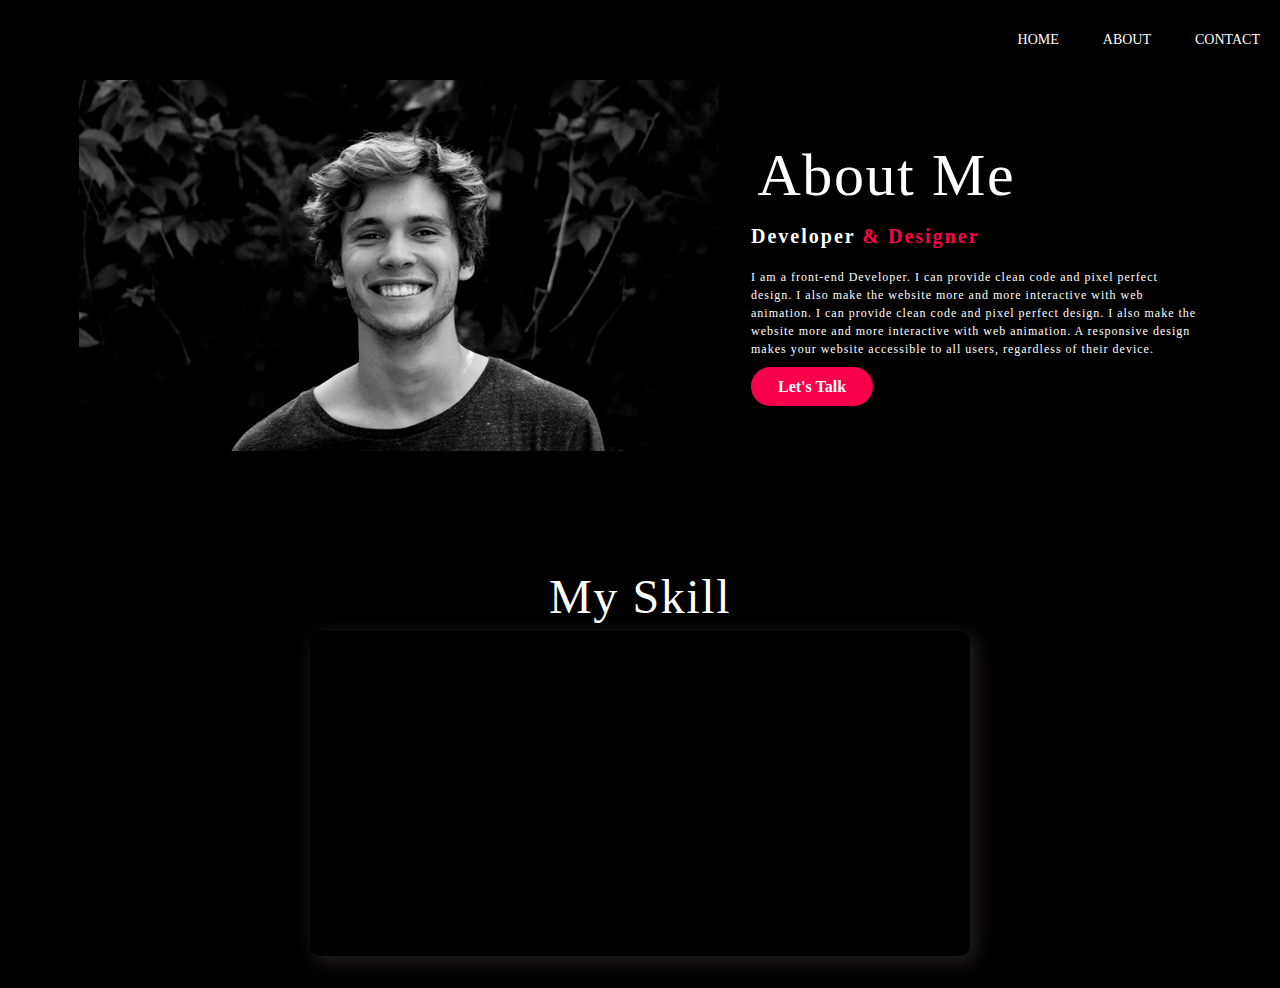
<file: about.html>
<!DOCTYPE html>
<html lang="en">
<head>
  <meta charset="UTF-8">
  <meta http-equiv="X-UA-Compatible" content="IE=edge">
  <meta name="viewport" content="width=device-width, initial-scale=1.0">
  <link rel="stylesheet" href="css/style.css">
  <title>About Page</title>
</head>
<body>
  <div class="wrapper">
    <ul class="nav-area">
      <li><a href="index.html">HOME</a></li>
      <li><a href="about.html">ABOUT</a></li>
      <li><a href="login-form.html">CONTACT</a></li>
    </ul>
  </div>


  <section class="about">
    <div class="main">
      <img src="imgg/about.jpg">
      <div class="about-text">
          <h1>About Me</h1>
          <h5>Developer <span> & Designer</span></h5>
          <p>I am a front-end Developer. I can provide clean code and pixel perfect design. I also make the website more and more interactive with web animation. I can provide clean code and pixel perfect design. I also make the website more and more interactive with web animation. A responsive design makes your website accessible to all users, regardless of their device.</p>
            <div class="button">
              <a href="login-form.html">Let's Talk</a>
            </div>
        </div>
      </div>
    </div>
  </section>

  <div class="skill">
    <h1>My Skill</h1>
    <div class="skill-bars">
      <div class="bar">
        <div class="info">
          <span>HTML</span>
        </div>
        <div class="progress-line html">
          <span></span>
        </div>
      </div>
      <div class="bar">
        <div class="info">
          <span>CSS</span>
        </div>
        <div class="progress-line css">
          <span></span>
        </div>
      </div>
      <div class="bar">
        <div class="info">
          <span>Jvascript</span>
        </div>
        <div class="progress-line jquery">
          <span></span>
        </div>
      </div>
      <div class="bar">
        <div class="info">
          <span>jQuery</span>
        </div>
        <div class="progress-line python">
          <span></span>
        </div>
      </div>
      <div class="bar">
        <div class="info">
          <span>Python</span>
        </div>
        <div class="progress-line mysql">
          <span></span>
        </div>
      </div>
    </div>
  </div>
</body>
</html>
</file>
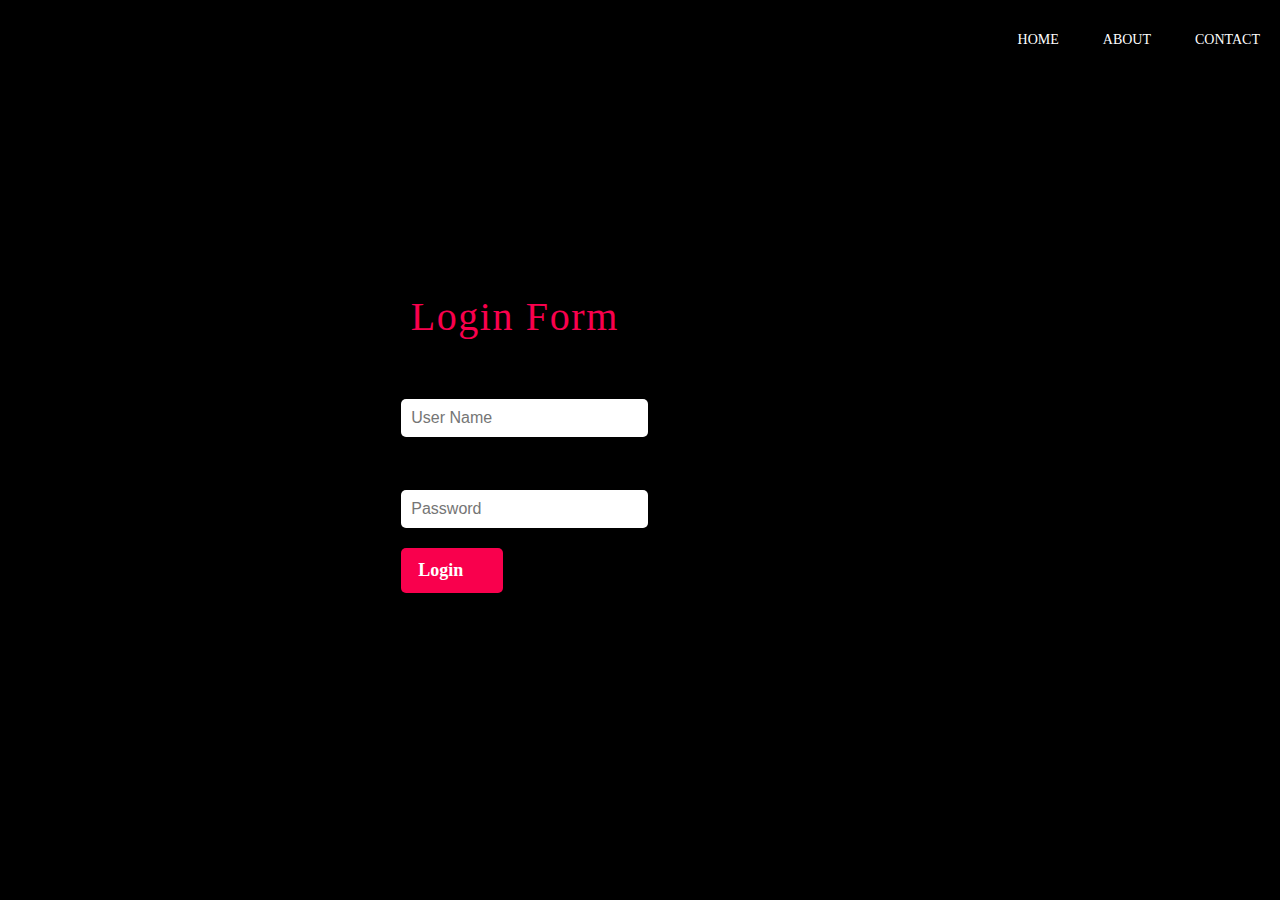
<file: login-form.html>
<!DOCTYPE html>
<html lang="en">
<head>
  <meta charset="UTF-8">
  <meta http-equiv="X-UA-Compatible" content="IE=edge">
  <meta name="viewport" content="width=device-width, initial-scale=1.0">
  <link rel="stylesheet" href="css/style.css">
  <title>Login Form</title>
</head>
<body>
  <div class="wrapper">
    <ul class="nav-area">
      <li><a href="index.html">HOME</a></li>
      <li><a href="about.html">ABOUT</a></li>
      <li><a href="login-form.html">CONTACT</a></li>
    </ul>
  </div>

  <div class="login-form">
    <h1>Login Form</h1>
    <form action="#" method="post">
      <p>User Name</p>
      <input type="text" name="user" placeholder="User Name">
      <p>Password</p>
      <input type="password" name="password" placeholder="Password">
      <div class="button">Login</div>
    </form>
  </div>
  
</body>
</html>
</file>
<file: css/style.css>
*{
  margin: 0;
  padding: 0;
}
/* .wrapper{
  width: 1700px;
  margin: auto;
} */
body{
  background: black;
}

/* HOME PAGE */
/* Header */
header{
  background: linear-gradient(rgba(0, 0, 0, 0.3), rgba(0, 0, 0, 0.3)), url("../imgg/item08.png") 
  no-repeat center center/cover;;
  height: 100vh;
  -webkit-background-size: cover;
  background-size: cover;
  background-position: center center;
  position: relative;
}
.nav-area{
  float: right;
  list-style: none;
  margin-top: 30px;
}
.nav-area li {
  display: inline-block;
}
.nav-area li a{
  color: #fff;
  text-decoration: none;
  padding: 5px 20px;
  font-family: poppins;
  font-size: 14px;
}
.nav-area li a:hover{
  background: #fff;
  color: #333;
}
.logo{
  width: 100px;
  float: left;
  height: auto;
}
.text{
  font-size: 100px;
  color: #f9004d;
  font-family: cursive;
  padding: 10px;
  margin: 5px;
}
.d{
  display: flex;
  padding-bottom: 20px;
}
.d h1{
  font-size: 3rem;
  color: #fff;
}
.wow{
  color: #fff;
  font-size: 4rem;
}


.container{
  display: flex;
  flex-direction: column;
  justify-content: center;
  /* text-align: center; */
  /* align-items: center; */
  height: 100%;
  padding: 0 .5rem;
}

h1, h2 {
  font-family: 'Fleur De Leah', cursive;
  font-weight: 20;
  margin: 0.4rem;
}
h1{
  font-size: 0.5rem;
}
h2{
  font-size: 1rem;
  color: rgb(235, 232, 232);
}
.typing{
  position: relative;
  margin-left: 10px;
  color: #f9004d;
  /* color: rgb(146, 17, 17); */
}

.typing::after{
  content: '';
  position: absolute;
  right: -5px;
  width: 1px;
  height: 80%;
  border-right: 2px solid white;
  animation: blink 0.5s infinite ease;
}

.aboutbtn{
  height: 55px;
  width: 136px;
  position: relative;
  padding: 10px;
  padding-left: 25px;
  padding-right: 25px;
  margin-left: 10px;
  margin-top: 10px;
  background-color: none;
  outline: none;
  border: none;
  color: white;
  font-size: 30px;
  font-family: sans-serif;
  text-decoration: none;
  background-color: #f9004d;
}

.aboutbtn:before{
  position: absolute;
  content: '';
  height: 0;
  width: 0;
  border: 5px solid none;
  bottom: 0;
  left: 0;
  box-sizing: border-box;
}

.aboutbtn:after{
  position: absolute;
  content: '';
  height: 0;
  width: 0;
  border: 5px solid none;
  top: 0;
  right: 0;
  box-sizing: border-box;
}

.aboutbtn:hover:before{
  height: 55px;
  width: 136px;
  border: 5px solid white;
  border-right: none;
  border-bottom: none;
  transition: height 0.5s linear,
              width 0.5s linear 0.5s;
}

.aboutbtn:hover:after{
  height: 55px;
  width: 136px;
  border: 5px solid white;
  border-left: none;
  border-top: none;
  transition: height 0.5s linear,
              width 0.5s linear 0.5s;
}



/* ABOUT PAGE */
/* *{
  padding: 0;
  margin: 0;
  font-family: cursive;
  box-sizing: border-box;
  background-color: #191919;
} */
.about{
  width: 100%;
  padding: 80px 0px;
}
.about img{
  /* height: 450px;
  width: 300px; */
  padding-right: 2rem;
}
.about-text{
  width: 450px;
}
.main{
  /* width: 800px;
  max-width: 95%; */
  margin: 0 auto;
  display: flex;
  align-items: center;
  justify-content: center;
}
.about-text h1{
  color: white;
  font-size: 60px;
  text-transform: capitalize;
  margin-bottom: 15px;
}
.about-text h5{
  color: white;
  font-size: 20px;
  text-transform: capitalize;
  margin-bottom: 20px;
  letter-spacing: 2px;
}
span{
  color: #f9004d;
}
.about-text p{
  color: white;
  letter-spacing: 1px;
  line-height: 18px;
  font-size: 12px;
  padding-bottom: 20px;
}
.button a{
  background: #f9004d;
  color: white;
  text-decoration: none;
  border: 2px solid transparent;
  font-weight: bold;
  padding: 9px 25px;
  border-radius: 30px;
  transition: .4s;
}
.button a:hover{
  background: transparent;
  border: 2px solid #f9004d;
  cursor: pointer;
}





/* Skill Section */
/* *{
  margin: 0;
  padding: 0;
  box-sizing: border-box;
  font-family: 'Poppins', sans-serif;
} */
.skill{
  display: grid;
  height: 100%;
  place-items: center;
  background: black;
  padding-top: 2rem;
  padding-bottom: 2rem;
}
.skill h1{
  color: white;
  font-size: 3rem;
  font-weight: 20px;
}
::selection{
  color: #fff;
  background: #6665ee;
}
.skill-bars{
  padding: 25px 30px;
  width: 600px;
  background: black;
  box-shadow: 5px 5px 20px rgba(206, 178, 178, 0.2);
  border-radius: 10px;
}
.skill-bars .bar{
  margin: 20px 0;
}
.skill-bars .bar:first-child{
  margin-top: 0px;
}
.skill-bars .bar .info{
  margin-bottom: 5px;
}
.skill-bars .bar .info span{
  font-weight: 500;
  font-size: 17px;
  opacity: 0;
  color: white;
  animation: showText 0.5s 1s linear forwards;
}
@keyframes showText {
  100%{
    opacity: 1;
  }
}
.skill-bars .bar .progress-line{
  height: 10px;
  width: 100%;
  background: #f0f0f0;
  position: relative;
  transform: scaleX(0);
  transform-origin: left;
  border-radius: 10px;
  box-shadow: inset 0 1px 1px rgba(0,0,0,0.05),
              0 1px rgba(255,255,255,0.8);
  animation: animate 1s cubic-bezier(1,0,0.5,1) forwards;
}
@keyframes animate {
  100%{
    transform: scaleX(1);
  }
}
.bar .progress-line span{
  height: 100%;
  position: absolute;
  border-radius: 10px;
  transform: scaleX(0);
  transform-origin: left;
  background: #f9004d;
  animation: animate 1s 1s cubic-bezier(1,0,0.5,1) forwards;
}
.bar .progress-line.html span{
  width: 90%;
}
.bar .progress-line.css span{
  width: 60%;
}
.bar .progress-line.jquery span{
  width: 85%;
}
.bar .progress-line.python span{
  width: 50%;
}
.bar .progress-line.mysql span{
  width: 75%;
}
.progress-line span::before{
  position: absolute;
  content: "";
  top: -10px;
  right: 0;
  height: 0;
  width: 0;
  border: 7px solid transparent;
  border-bottom-width: 0px;
  border-right-width: 0px;
  border-top-color: white;
  opacity: 0;
  animation: showText2 0.5s 1.5s linear forwards;
}
.progress-line span::after{
  position: absolute;
  top: -28px;
  right: 0;
  font-weight: 500;
  background: white;
  color: black;
  padding: 1px 8px;
  font-size: 12px;
  border-radius: 3px;
  opacity: 0;
  animation: showText2 0.5s 1.5s linear forwards;
}
@keyframes showText2 {
  100%{
    opacity: 1;
  }
}
.progress-line.html span::after{
  content: "90%";
}
.progress-line.css span::after{
  content: "60%";
}
.progress-line.jquery span::after{
  content: "85%";
}
.progress-line.python span::after{
  content: "50%";
}
.progress-line.mysql span::after{
  content: "75%";
}




/* LOGIN FORM PAGE */

/* *{
  padding: 0;
  margin: 0;
  font-family: cursive;
}

body{
  background: black;
  color: white;
} */

.login-form{
  display: flex;
  flex-direction: column;
  align-items: center;
  justify-content: center;
  height: 100vh;
  margin-left: 2rem;
  /* padding-left: 1rem; */
}

.login-form h1{
  font-size: 40px;
  text-align: center;
  text-transform: capitalize;
  /* margin: 20px 0; */
  color: #f9004d;;
}

.login-form p{
  font-size: 20px;
  margin: 15px 0;
}

.login-form input{
  font-size: 16px;
  width: 100%;
  padding: 10px 10px;
  border: 0;
  outline: none;
  border-radius: 5px;
}

.login-form .button{
  font-size: 18px;
  font-weight: bold;
  margin: 20px 0;
  padding: 10px 15px;
  width: 30%;
  border-radius: 5px;
  border: 2px solid transparent;
  background: #f9004d;
  color: white;
  text-decoration: none;
  transition: .4s;
}


.login-form .button:hover{
  background: transparent;
  border: 2px solid #f9004d;
  cursor: pointer;
}




/* Container 2 Section */
/* *{
  margin: 0;
  padding: 0;
  box-sizing: border-box;
} */

.container2{
  display: flex;
  justify-content: center;
  align-items: center;
  background: #000000;
  min-height: 100vh;
} 

.container2{
  position: relative;
  display: flex;
  justify-content: center;
  align-items: center;
  flex-wrap: wrap;
  padding: 30px;
}

.container2 h2{
  color: #f9004d;
  font-size: 2rem;
}

.container2 .card{
  position: relative;
  max-width: 300px;
  height: 215px;
  background: #fff;
  margin: 30px 10px;
  padding: 20px 15px;
  display: flex;
  flex-direction: column;
  box-shadow: 0 5px 202px rgba(0,0,0,0.5);
  transition: 0.3s ease-in-out;
}

.container2 .card:hover{
  height: 420px;
}

.container2 .card .imgbx{
  position: relative;
  width: 260px;
  height: 260px;
  top: -45px;
  left: 5px;
  box-shadow: 0 5px 20px rgba(0,0,0,0.2);
}

.container2 .card .imgbx img{
  max-width: 100%;
  border-radius: 4px;
}

.container2 .card .content{
  position: relative;
  margin-top: -140px;
  padding: 10px 15px;
  text-align: center;
  color: #111;
  visibility: hidden;
  opacity: 0;
  transition: 0.2s ease-in-out;
}

.container2 .card:hover .content{
  visibility: visible;
  opacity: 1;
  margin-top: -40px;
  transition-delay: 0.3s;
}


/* Button */
.newB{
  display: flex;
  justify-content: center;
  align-items: center;
}
.newB a{
  position: relative;
  display: inline-block;
  width: 160px;
  height: 50px;
  box-shadow: 0 5px 25px rgba(0,0,0,0.25);
}

.newB a span {
  position: absolute;
  top: 0;
  left: 0;
  width: 100%;
  height: 100%;
  color: #fff;
  background: #f9004d;
  display: flex;
  justify-content: center;
  align-items: center;
  text-transform: uppercase;
  letter-spacing: 2px;
  font-size: 25px;
}

.newB a span:nth-child(2){
  color: #f9004d;
  background: #fff;
  overflow: hidden;
  z-index: 2;
  transition: 0.5s;
  clip-path: polygon(60% 0, 100% 0%, 100% 100%, 60% 100%, 40% 53%);
}

.newB a span:nth-child(2):hover{
  clip-path: polygon(0 0, 100% 0%, 100% 100%, 0 100%, 0 50%);
}

.newB a span:nth-child(1):hover ~ span:nth-child(2) {
  clip-path: polygon(100% 0, 100% 0%, 100% 100%, 100% 100%, 100% 50%);
}




/* Follow Section */
/* *{
  margin: 0;
  padding: 0;
  box-sizing: border-box;
} */
.follow{
  display: flex;
  flex-direction: column;
  justify-content: center;
  align-items: center;
  min-height: 100vh;
  background: black;
}

.follow h1{
  font-size: 3rem;
  color: #f9004d;
  display: flex;
  justify-content: center;
  text-align: center;
  align-items: center;
  padding-bottom: 2rem;
}

.follow .face{
  position: relative;
  width: 300px;
  height: 300px;
  border-radius: 50%;
  background: #f9004d;
  display: flex;
  justify-content: center;
  align-items: center;
}
.follow .face::before{
  content: '';
  position: absolute;
  top: 180px;
  width: 150px;
  height: 70px;
  background: #e757ba;
  border-bottom-left-radius: 70px;
  border-bottom-right-radius: 70px;
  transition: 0.5s;
}

.follow .face:hover::before{
  top: 210px;
  width: 150px;
  height: 20px;
  background: #e757ba;
  border-bottom-left-radius: 0px;
  border-bottom-right-radius: 0px;
}
.follow .eyes{
  position: relative;
  top: -40px;
  display: flex;
}

.follow .eyes .eye{
  position: relative;
  width: 80px;
  height: 80px;
  display: block;
  background: #fff;
  margin: 0 15px;
  border-radius: 50%;
}
.follow .eyes .eye::before{
  content: '';
  position: absolute;
  top: 50%;
  left: 25px;
  transform: translate(-50%, -50%);
  width: 40px;
  height: 40px;
  background: #000;
  border-radius: 50%;
}






/* BOTTOM */
/* *{
  margin: 0;
  padding: 0;
  box-sizing: border-box;
}
body{
  overflow: hidden;
} */
.bottomm h1{
  color: #f9004d;
  justify-content: space-between;
  padding-top: 10px;
  padding-right: 60px;
  font-size: 2rem;
}


.bottomm{
  position: absolute;
  width: 100%;
  height: 100px;
  display: flex;
  justify-content: center;
  text-align: center;
  align-items: center;
  background: linear-gradient(to bottom, #000000, #000000);
}

.bottomm::before{
  content: '';
  position: absolute;
  bottom: 0;
  width: 100%;
  height: 100px;
  z-index: 1;
  backdrop-filter: blur(5px);
  border-top: 1px solid rgba(255, 255, 255, 0.5);
}

.bottomm .color{
  position: absolute;
  filter: blur(150px);
}
.bottomm .color:nth-child(1){
  background: rgb(255, 0, 0);
  width: 50px;
  height: 50px;
  top: -35px;
}
.bottomm .color:nth-child(2){
  background: #00d2ff;
  width: 30px;
  height: 30px;
  top: -15px;
  left: 100px;
}
.bottomm .color:nth-child(2){
  background: #ffe587;
  width: 10px;
  height: 10px;
  top: 10px;
  left: 0px;
}

.bottomm ul{
  position: relative;
  display: flex;
  z-index: 2;
}

.bottomm ul li{
  position: relative;
  list-style: none;
  margin: 10px;
}

.bottomm ul li a {
  position: relative;
  width: 50px;
  height: 50px;
  display: inline-block;
  border-radius: 10px;
  display: flex;
  justify-content: center;
  align-items: center;
  text-decoration: none;
  color: #fff;
  font-size: 2rem;
  border: 1px solid rgba(255, 255, 255, 0.4);
  border-right: 1px solid rgba(255, 255, 255, 0.2);
  border-bottom: 1px solid rgba(255, 255, 255, 0.2);
  box-shadow: 0 5px 45px rgba(0, 0, 0, 0.1);
  backdrop-filter: blur(2px);
  transition: 0.5s;
  overflow: hidden;
}

.bottomm ul li a:hover{
  transform: translateY(-10px);
}
.bottomm ul li a::before{
  content: '';
  position: absolute;
  top: 0;
  left: 0;
  width: 50px;
  height: 100%;
  background: #f9004d;
  transform: skewX(45deg) translateX(100px);
  transition: 0.5s;
}
.bottomm ul li a:hover::before{
  transform: skewX(45deg) translateX(-100px);
}




@keyframes blink {
  0% {
    opacity: 0;
  }
  100%{
    opacity: 1;
  }
}

@media(min-width: 1200px) {
  h1{
    font-size: 2rem;
  }
}
@media(max-width: 800px) {
  .container{
    padding: 0 1rem;
  }

  h1{
    font-size: 1rem;
  }
}

@media(max-width: 500px) {
  h1{
    font-size: 1rem;
  } 
  h2{
    font-size: 1rem;
  }
}













@import url('https://fonts.googleapis.com/css?family=Corben:700');

h1 {
	font-family: 'Corben', cursive;
	font-size: 6rem;
	color: #f9004d;
	letter-spacing: 0.1rem;
	text-shadow: 0px 3px 3px rgba(0, 0, 0, 0.66);
}

.hero__content{
  display: flex;
  flex-direction: column;
  justify-content: center;
  text-align: center;
  align-items: center;
  color: white;
  
}
.hero__content p{
  font-size: 1.3rem;
  padding: 2rem;
}

.hero {
	background-image: radial-gradient(50% 176%, black 80%, black 100%);
  min-height: 100vh;
	/* min-height: 30rem; */
	position: relative;
	overflow: hidden;
	display: flex;
	justify-content: center;
	align-content: center;
}
.hero content {
  position: relative;
  align-self: center;
  padding: 3rem 0;
}

.snow {
	position: absolute;
	min-width: 100vw;
	min-height: 100vh;
	height: 100%;
	width: 100%;
	top: 0;
	left: 0;
}

.snow .svg {
	position: absolute;
	width: 100%;
	height: 100%;
}

#snow-top-layer {
	will-change: transform;
	transform: translateY(-768px);
	animation: fall 22.5s infinite linear;
}

#snow-bottom-layer {
	will-change: transform;
	transform: translateY(-768px);
	animation: fall 45s infinite linear;
}

@keyframes fall {
	
	100% {
		transform: translateY(0);
	}
	
}








:root {
  --clr1: #b54040;
  --clr2: #cd6d3d;
  --clr3: #e6993a;
  --clr4: #fec637;
  --clr5: black;
  --clr6: #0f2642;
  --clr7: #2b2a42;
  --clr8: #623341;
  --clr9: #733641;
  --clr10: #833841;
  --clr11: #943b40;
  --clr12: #a43d40;
  --clr13: #b54040;
  --clr14: #fff;
}



.mooon {
  background: var(--clr5);
  display: grid;
  height: 100vh;
  place-items: center;
  padding-bottom: 2rem;
}

.mooon h5{
  font-size: 2.5rem;
  color: #f9004d;
}

#art {
  align-items: center;
  animation: art 10s infinite alternate;
  background: var(--clr6);
  border-radius: 52% 48% 40% 60% / 56% 51% 49% 44%;
  box-shadow: 0 15vmin 16vmin -5vmin var(--clr8);
  display: flex;
  height: 80vmin;
  overflow: hidden;
  justify-content: center;
  position: relative;
  width: 80vmin;
}

@keyframes art {
  0% {
      box-shadow: 0 10vmin 16vmin -5vmin var(--clr1);
  }
  50% {
      box-shadow: -5vmin 10vmin 16vmin -5vmin var(--clr2);
  }
  100% {
      box-shadow: 0 5vmin 16vmin -5vmin var(--clr3);
  }
}

#art::before {
  background: radial-gradient( var(--clr12) 20%, 20%, var(--clr11) 30%, 30%, var(--clr10) 40%, 40%, var(--clr9) 50%, 50%, var(--clr8) 60%, 60%, var(--clr7) 70%);
  content: "";
  border-radius: 100%;
  bottom: -2vmin;
  height: 22vmin;
  position: absolute;
  width: 90vmin;
  z-index: 0;
}

#wood {
  bottom: 0;
  display: grid;
  height: 19vmin;
  place-items: center;
  position: absolute;
  width: 25vmin;
  z-index: 3;
}

#wood::after {
  background-color: var(--clr6);
  border-radius: 22vmin;
  content: "";
  height: 4vmin;
  position: absolute;
  transform: rotate(15deg);
  width: 20vmin;
  z-index: 15;
}

#wood::before {
  background-color: var(--clr6);
  border-radius: 2vmin;
  content: "";
  height: 4vmin;
  position: absolute;
  transform: rotate(-15deg);
  width: 20vmin;
  z-index: 15;
}

#wood span {
  bottom: 28vmin;
  height: 30px;
  left: 50%;
  position: absolute;
  width: 10px;
}

#wood span::after {
  animation: spark2 2s infinite;
  background: var(--clr3);
  border-radius: 100%;
  /* box-shadow: 0 1vmin 1vmin -0.25vmin var(--clr3); */
  content: '';
  height: .4vmin;
  left: 1vmin;
  position: absolute;
  width: .25vmin;
}

@keyframes spark2 {
  0% {
      bottom: -32vmin;
      opacity: 0;
  }
  50% {
      bottom: 5vmin;
      opacity: 1;
      left: -1vmin;
  }
  100% {
      opacity: 0;
      bottom: 10vmin;
  }
}

#wood span::before {
  animation: spark3 3s infinite;
  background: var(--clr2);
  border-radius: 100%;
  box-shadow: 0 1vmin 1vmin -0.25vmin var(--clr3);
  content: '';
  height: .6vmin;
  left: -3vmin;
  position: absolute;
  width: .2vmin;
}

@keyframes spark3 {
  0% {
      bottom: -32vmin;
      opacity: 0;
  }
  50% {
      bottom: 1vmin;
      opacity: 1;
      left: 2vmin;
  }
  100% {
      opacity: 0;
      bottom: 10vmin;
  }
}

#fire {
  animation: fire 4s linear infinite alternate;
  background: radial-gradient(var(--clr3) 24%, 24%, var(--clr4));
  bottom: 10vmin;
  border-radius: 100% 0 100% 100%;
  box-shadow: -2vmin 2vmin 8vmin -1vmin var(--clr2), 0 0 0 1vmin var(--clr1) inset, 0 0 0 2vmin var(--clr2) inset, 0 0 0 3vmin var(--clr3) inset;
  display: grid;
  height: 14vmin;
  left: 50%;
  margin: 0 0 0 -7vmin;
  place-items: center;
  position: absolute;
  transform: rotate(-45deg);
  width: 14vmin;
  z-index: 4;
}

@keyframes fire {
  0%,
  100% {
      box-shadow: -2vmin 2vmin 8vmin -1vmin var(--clr2), 0vmin 0vmin 0vmin -1vmin var(--clr2), 0 0 0 1vmin var(--clr1) inset, 0 0 0 2vmin var(--clr2) inset, 0 0 0 3vmin var(--clr3) inset;
  }
  50% {
      box-shadow: -4vmin 2vmin 8vmin -1vmin var(--clr2), 4vmin -1vmin 10vmin -5vmin var(--clr2), -0.3vmin 0 0 1vmin var(--clr1) inset, 0.2vmin -0.3vmin 0 2vmin var(--clr2) inset, 0.2vmin 0.1vmin 0 3vmin var(--clr3) inset;
  }
}

#stone {
  background-color: var(--clr7);
  border-radius: 100%;
  bottom: 8vmin;
  box-shadow: -1vmin 0.5vmin 0 #00000025;
  height: 4vmin;
  left: 16vmin;
  position: absolute;
  width: 8vmin;
  z-index: 4;
}

#stone::after {
  background-color: var(--clr7);
  border-radius: 100%;
  bottom: 0;
  content: "";
  box-shadow: 1vmin 0.5vmin 0 #00000025;
  height: 4vmin;
  left: 40vmin;
  position: absolute;
  width: 8vmin;
}

#stone::before {
  background-color: var(--clr7);
  border-radius: 100%;
  bottom: 2vmin;
  content: "";
  box-shadow: 1vmin 0.5vmin 0 #00000025;
  height: 4vmin;
  left: 38vmin;
  position: absolute;
  width: 8vmin;
}

#sky {
  background: radial-gradient( var(--clr13) 20%, 20%, var(--clr12) 30%, 30%, var(--clr11) 40%, 40%, var(--clr10) 50%, 50%, var(--clr9) 60%, 60%, var(--clr8) 80%);
  border-radius: 100%;
  display: grid;
  height: 80vmin;
  overflow: hidden;
  place-items: center;
  position: absolute;
  top: -32vmin;
  width: 80vmin;
  z-index: 0;
}

#moon {
  background: transparent;
  border-radius: 100%;
  box-shadow: -2vmin -1.2vmin 0 var(--clr14) inset;
  height: 8vmin;
  position: absolute;
  top: 4vmin;
  width: 8vmin;
  z-index: 5;
}

#star {
  bottom: 0;
  display: grid;
  height: 50vmin;
  position: absolute;
  place-items: center;
  width: 80vmin;
  z-index: 20;
}

#star>* {
  background-color: var(--clr14);
  border-radius: 100%;
  height: 0.8vmin;
  position: absolute;
  width: 0.8vmin;
}

#star>*:nth-child(1) {
  transform: scale(0.75) translate(-30vmin, -10vmin);
  box-shadow: 40vmin 12vmin 0 var(--clr14);
}

#star>*:nth-child(2) {
  transform: scale(0.5) translate(-30vmin, -20vmin);
}

#star>*:nth-child(3) {
  transform: scale(0.6) translate(-8vmin, -10vmin);
}

#star>*:nth-child(4) {
  transform: scale(0.75) translate(22vmin, -23vmin);
}

#star>*:nth-child(5) {
  transform: scale(0.5) translate(-15vmin, -35vmin);
}

#star>*:nth-child(6) {
  transform: scale(0.6) translate(-28vmin, 5vmin);
}

#star>*:nth-child(7) {
  transform: scale(0.2) translate(15vmin, -10vmin);
}

#star>*:nth-child(8) {
  transform: scale(0.75) translate(35vmin, -5vmin);
}

#star>*:nth-child(9) {
  transform: scale(0.5) translate(-35vmin, -10vmin);
  box-shadow: -10vmin -15vmin 0 var(--clr14);
}

#star>*:nth-child(10) {
  transform: scale(0.3) translate(-8vmin, -20vmin);
}

#star>*:nth-child(11) {
  box-shadow: -15vmin 15vmin 0 var(--clr14);
  transform: scale(0.4) translate(60vmin, -20vmin);
}

#comet {
  /* background: radial-gradient(circle at 100% 100%, transparent, var(--clr14) 90%); */
  background-size: 200%;
  background-position-x: 5vmin;
  border-radius: 100%;
  display: grid;
  height: 0.2vmin;
  overflow: hidden;
  position: relative;
  place-items: center;
  transform: translate(10vmin, 10vmin) rotate(-45deg);
  width: 10vmin;
}

#comet::after {
  animation: comet 10s 1s linear infinite;
  background: var(--clr14);
  box-shadow: 0.5vmin 0 1vmin 0.5vmin var(--clr14);
  border-radius: 100%;
  content: "";
  height: 0.3vmin;
  position: absolute;
  right: -25vmin;
  width: 0.3vmin;
}

@keyframes comet {
  0% {
      right: -100%;
  }
  100% {
      right: 2000%;
  }
}

#mtn,
#tree {
  bottom: 0;
  display: grid;
  height: 50vmin;
  position: absolute;
  place-items: center;
  width: 80vmin;
  z-index: 30;
}

#mtn::after,
#mtn::before {
  bottom: -22vmin;
  border-radius: 3vmin;
  content: "";
  height: 40vmin;
  position: absolute;
  transform: rotate(45deg);
  width: 40vmin;
}

#mtn::after {
  background-color: var(--clr11);
  box-shadow: -11vmin 10vmin 0 var(--clr9), 8vmin -20vmin 0 var(--clr1);
  bottom: -35vmin;
  right: 17vmin;
}

#mtn::before {
  background-color: var(--clr7);
  box-shadow: 16vmin -12vmin 0 var(--clr6), -8vmin 14vmin 0 var(--clr12);
  left: 12vmin;
}

#tree>* {
  bottom: 0;
  display: flex;
  height: 15vmin;
  justify-content: center;
  position: absolute;
  width: 4vmin;
}

#tree>*::after {
  border: 5vmin solid transparent;
  border-bottom-color: var(--clr6);
  bottom: 7vmin;
  content: "";
  height: 2vmin;
  position: absolute;
  transform: scale(0.4, 2);
  width: 1vmin;
}

#tree>*::before {
  background-color: var(--clr6);
  bottom: -2vmin;
  content: "";
  height: 5vmin;
  position: absolute;
  width: 1vmin;
}

#tree>*:nth-child(1) {
  left: 10vmin;
  bottom: 15vmin;
  transform: rotate(45deg);
}

#tree>*:nth-child(2) {
  left: 20vmin;
  bottom: 5vmin;
  transform: rotate(30deg);
}

#tree>*:nth-child(3) {
  filter: drop-shadow(5vmin 0 0 var(--clr6));
  right: 20vmin;
  bottom: 3vmin;
  transform: scale(0.75) rotate(-35deg);
}

#tree>*:nth-child(4) {
  right: 36vmin;
  bottom: 0vmin;
  filter: drop-shadow(-7vmin 1vmin 0 var(--clr6));
  transform: scale(0.8) rotate(-5deg);
}

#tree>*:nth-child(5) {
  filter: drop-shadow(-3vmin 0vmin 0 var(--clr6));
  left: 17vmin;
  bottom: 6vmin;
  transform: scale(0.7) rotate(35deg);
}

#tree>*:nth-child(6) {
  filter: drop-shadow(7vmin -2vmin 0 var(--clr6));
  right: 9vmin;
  bottom: 14vmin;
  transform: scale(0.8) rotate(-45deg);
}

#tree>*:nth-child(7) {
  filter: drop-shadow(-3vmin 3vmin 0 var(--clr6));
  right: 7vmin;
  bottom: 17vmin;
  transform: scale(0.6) rotate(-45deg);
}

#tree>*:nth-child(8) {
  filter: drop-shadow(4vmin 1vmin 0 var(--clr6));
  bottom: 0vmin;
  transform: scale(0.6) translate(10vmin, 3vmin);
}
</file>
